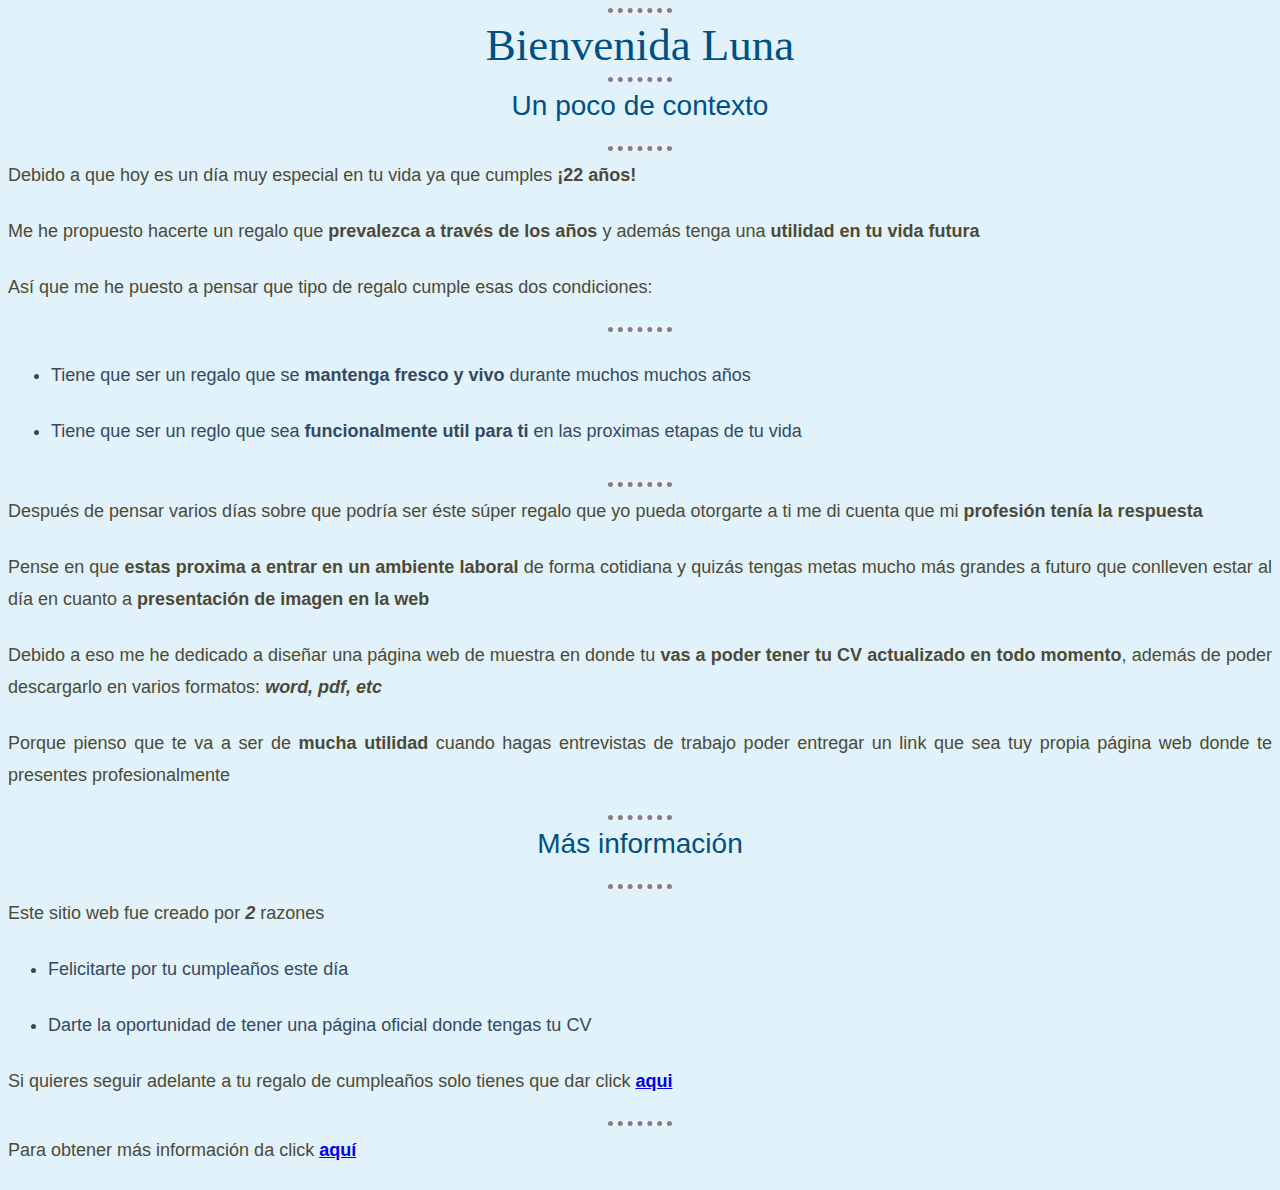
<file: index.html>
<!DOCTYPE html>
<html lang="en" dir="ltr">

<head>
  <meta charset="utf-8">
  <title>¡Feliz Cumpleaños Luna!</title>
  <link rel="stylesheet" href="css/styles.css">
</head>

<body>
  <hr>
  <h1 id="welcome-message">Bienvenida Luna</h1>
  <hr>
  <h3 id="context-part">Un poco de contexto</h3>
  <hr>
  <p>Debido a que hoy es un día muy especial en tu vida ya que cumples <strong>¡22 años!</strong></p>
  <p>Me he propuesto hacerte un regalo que <strong>prevalezca a través de los años</strong> y además tenga una <strong>utilidad en tu vida futura</strong></p>
  <p>Así que me he puesto a pensar que tipo de regalo cumple esas dos condiciones:</p>

  <hr>

  <table>
    <thead>

    </thead>
    <tbody>
      <tr>
        <td>
          <ul>
            <li>Tiene que ser un regalo que se <strong>mantenga fresco y vivo</strong> durante muchos muchos años</li>
            <li>Tiene que ser un reglo que sea <strong>funcionalmente util para ti</strong> en las proximas etapas de tu vida</li>
          </ul>
        </td>
      </tr>
    </tbody>
  </table>

  <hr>

  <p>Después de pensar varios días sobre que podría ser éste súper regalo que yo pueda otorgarte a ti me di cuenta que mi <strong>profesión tenía la respuesta</strong></p>
  <p>Pense en que <strong>estas proxima a entrar en un ambiente laboral</strong> de forma cotidiana y quizás tengas metas mucho más grandes a futuro que conlleven estar al día en cuanto a <strong>presentación de imagen en la web</strong></p>
  <p>Debido a eso me he dedicado a diseñar una página web de muestra en donde tu <strong>vas a poder tener tu CV actualizado en todo momento</strong>, además de poder descargarlo en varios formatos: <strong><em>word, pdf, etc</em></strong></p>
  <p>Porque pienso que te va a ser de <strong>mucha utilidad</strong> cuando hagas entrevistas de trabajo poder entregar un link que sea tuy propia página web donde te presentes profesionalmente</p>
  <hr>
  <h3>Más información</h3>
  <hr>
  <p>Este sitio web fue creado por <em><strong>2</strong></em> razones</p>
  <ul>
    <li>Felicitarte por tu cumpleaños este día</li>
    <li>Darte la oportunidad de tener una página oficial donde tengas tu CV</li>
  </ul>
  <p>Si quieres seguir adelante a tu regalo de cumpleaños solo tienes que dar click <a href="birthday.html"><strong>aqui</strong></a></p>
  <hr>
  <p>Para obtener más información da click <a href="more-info.html"><strong>aquí</strong></a></p>
</body>

</html>
</file>
<file: css/styles.css>
body {
  background-color: #e1f2fb;
}

h1 {
  color: #005082;
  text-align: center;
  font-family: 'Trocchi', serif;
  font-size: 45px;
  font-weight: normal;
  line-height: 48px;
  margin: 0;
}

h3 {
  color: #005082;
  text-align: center;
  font-family: 'Source Sans Pro', sans-serif;
  font-size: 28px;
  font-weight: 400;
  line-height: 32px;
  margin: 0 0 24px;
}

table {
  align: center;
}

p {
  color: #4c4a37;
  font-family: 'Source Sans Pro', sans-serif;
  font-size: 18px;
  line-height: 32px;
  margin: 0 0 24px;
  text-align: justify;
}

li {
  color: #35495e;
  font-family: 'Source Sans Pro', sans-serif;
  font-size: 18px;
  line-height: 32px;
  margin: 0 0 24px;
  text-align: justify;
}

hr {
  background-color: #f4eeff;
  border-style: none;
  border-top-style: dotted;
  border-color: grey;
  border-width: 5px;
  height: 0;
  width: 5%;
}

#welcome-message {
  color: #005082;
  text-align: center;
  font-family: 'Trocchi', serif;
  font-size: 45px;
  font-weight: normal;
  line-height: 48px;
  margin: 0;
}

img {
  height: 200px
}
</file>
